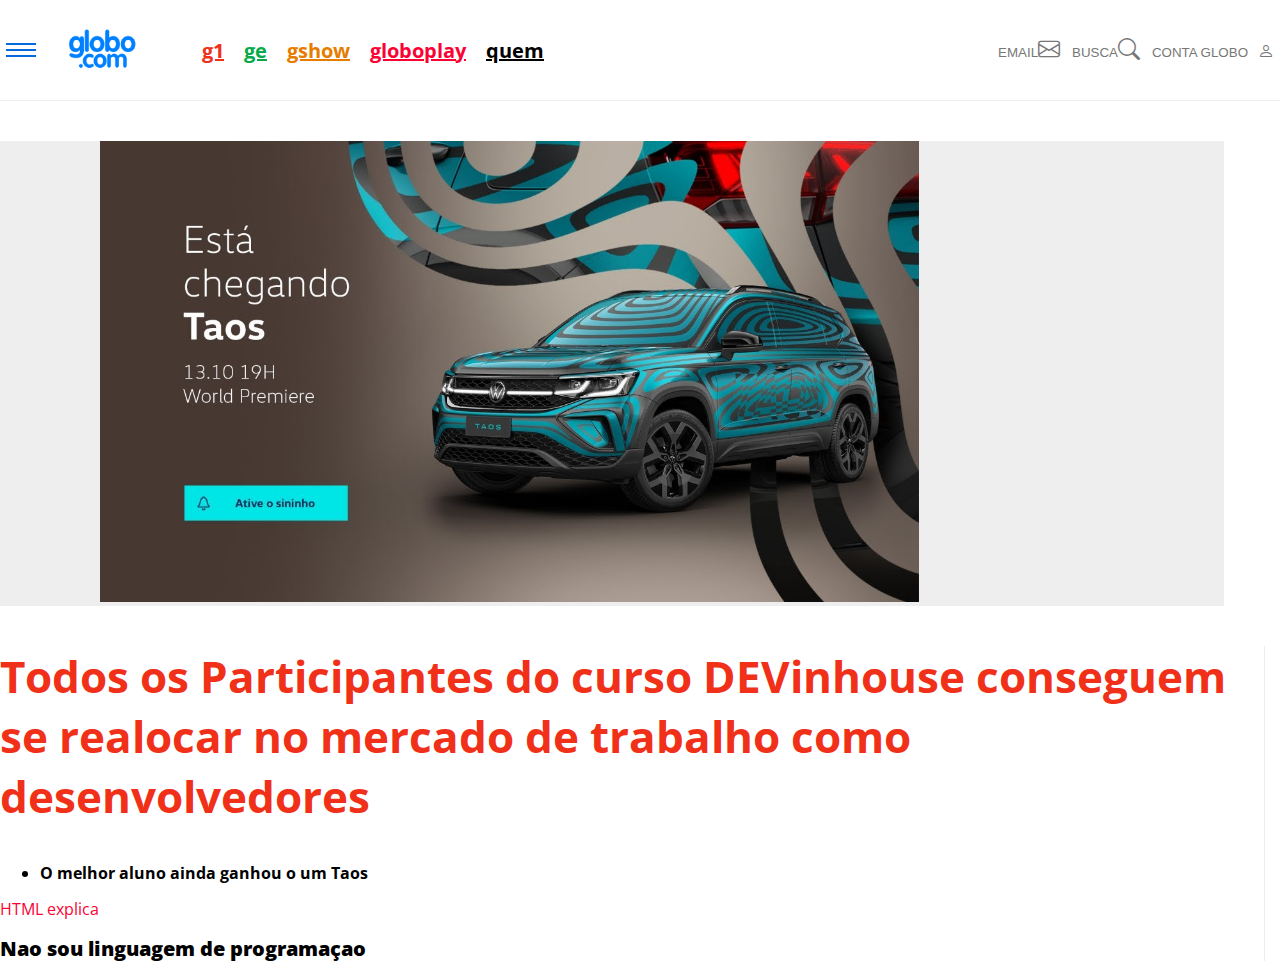
<file: index.html>
<!doctype html>
<html lang="en">
  <head>
    <!-- Required meta tags -->
    <meta charset="utf-8">
    <meta name="viewport" content="width=device-width, initial-scale=1, shrink-to-fit=no">

    <!-- Bootstrap CSS -->
    <link rel="stylesheet" href="https://cdn.jsdelivr.net/npm/bootstrap@4.6.0/dist/css/bootstrap.min.css" integrity="sha384-B0vP5xmATw1+K9KRQjQERJvTumQW0nPEzvF6L/Z6nronJ3oUOFUFpCjEUQouq2+l" crossorigin="anonymous">
    <link rel="stylesheet" href="css/style.css">

    <title>Globo.com</title>
  </head>
  <body>
    <header class="header">
        <div class="container">
           <div class="box">
            <button type="button" class="hamburguer">
                <span></span>
            </button>
            <a href="a" class="logo"><img src="img/globo.com"></a>
            <nav class="nav-menu">
            <ul class="menu">
                <li ><a href=""class="style-1">g1</a></li>
                <li><a href="" class="style-2">ge</a></li>
                <li><a href="" class="style-3">gshow</a></li>
                <li><a href="" class="style-4">globoplay</a></li>
                <li><a href="" class="style-5">quem</a></li>
            </ul>
            </nav>
           </div>
            <ul class="lista-header">
               <li>
                   <button>Email<i class="bi bi-envelope"></i></button>
               </li>
               <li>
                    <button class="open-search">Busca<i class="bi bi-search"></i></button>
                </li>
                <li>
                    <button>Conta Globo<i class="bi bi-person"></i></button>
                    <div class="box-globo-producao">
                        <h4>Conta Globo</h4>
                        <img src="img/contaglobo.png" alt="">
                        <a href="" class="btn">Entrar</a>
                    </div>
                </li>
            </ul>
        </div>
    </header>
    <div class="globo-search">
        <div class="box-flex">
            <form action="" class="form-search">
                <div class="container">
                    <div class="row">
                        <div class="col-lg-8 offset-lg-8">
                            <button type="button" class="close-search"><i class="bi bi-x"></i></button>
                            <input type="text" placeholder="Busca">
                            <button type="submit" class="send"><i class="bi bi-search"></i></button>
                        </div>
                    </div>
                </div>
            </form>
        </div>
    </div>
    <div class="container">
        <div class="box-banner">
            <a href=""><img src="img/taos.jpg" alt=""></a>
        </div>
    </div>
       
     <div class="container destaque">
         <div class="row">
             <div class="col-lg-6">
                 <article class="text-destaque">
                     <h2 class="style-1">Todos os Participantes do curso DEVinhouse conseguem se realocar no mercado de trabalho como desenvolvedores</h2>
                     <ul>
                         <li>
                             <strong>O melhor aluno ainda ganhou o um Taos</strong>
                         </li>
                     </ul>
                 </article>
                 <div class="col-lg-3">
                     <div class="box1">
                         <span class="style-4">HTML explica</span>
                         <h2 class="color-2"><strong>Nao sou linguagem de programaçao</strong></h2>
                     </div>
                </div>
               </div>
         </div>
     </div>

    <!-- Option 1: jQuery and Bootstrap Bundle (includes Popper) -->
    <script src="https://code.jquery.com/jquery-3.5.1.slim.min.js" integrity="sha384-DfXdz2htPH0lsSSs5nCTpuj/zy4C+OGpamoFVy38MVBnE+IbbVYUew+OrCXaRkfj" crossorigin="anonymous"></script>
    <script src="https://cdn.jsdelivr.net/npm/bootstrap@4.6.0/dist/js/bootstrap.bundle.min.js" ></script>
    <script src="https://cdnjs.cloudflare.com/ajax/libs/gsap/3.6.1/gsap.min.js" ></script>
    <script src="js/search.js"></script>
</html>
</file>
<file: css/style.css>
@import url('https://fonts.googleapis.com/css2?family=Open+Sans:wght@300;400;700&display=swap');
@import url("https://cdn.jsdelivr.net/npm/bootstrap-icons@1.4.1/font/bootstrap-icons.css");

@import "reset.css";
@import "header.css";
@import "search.css";
@import "banners.css";
@import "articles.css";
</file>
